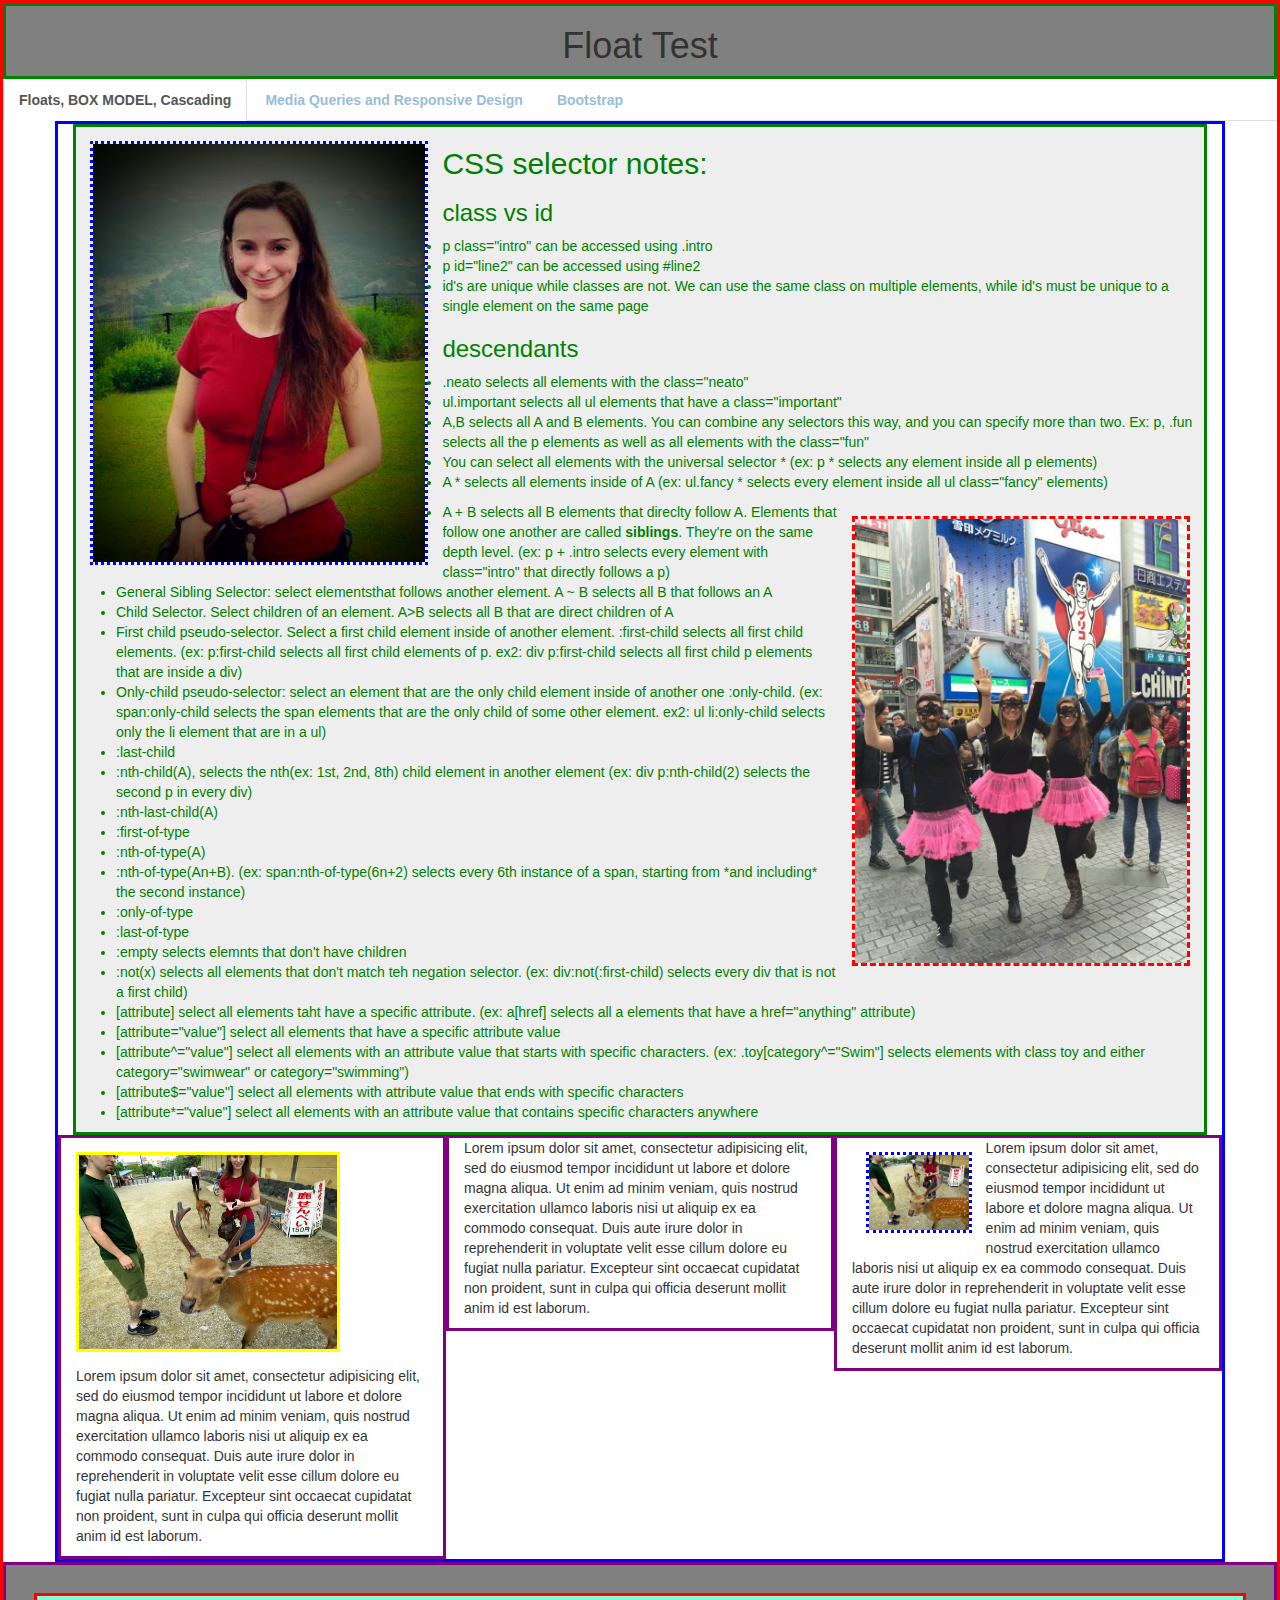
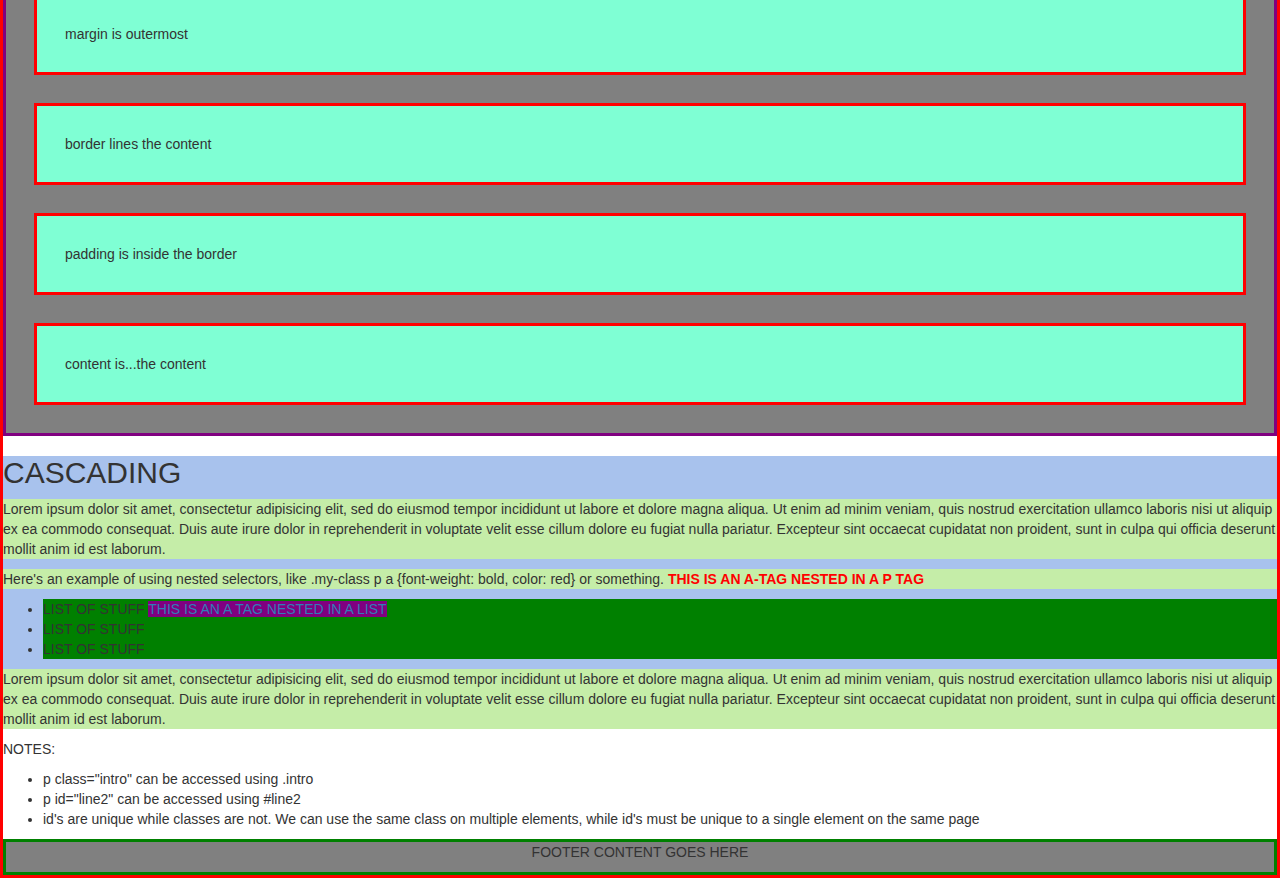
<file: Notes+Tests/CSS NOTES/index.html>
<!DOCTYPE html>
<html>
  <head>
    <meta charset="utf-8">
    <title>CSS TEST</title>
    <link rel="stylesheet" href="css/bootstrap.css">
    <link rel="stylesheet" href="js/bootstrap.js">
    <link rel="stylesheet" href="css/styles.css">
  </head>
  <body>
    <div class="header">
      <h1>Float Test</h1>
    </div>

    <div class="my-menu">
      <ul class="nav nav-tabs">
        <li role="presentation" class="active"><a href="index.html">Floats, BOX MODEL, Cascading</a></li>
        <li class="my-unselected" role="presentation"><a href="my-media-queries.html">Media Queries and Responsive Design</a></li>
        <li class="my-unselected" role="presentation"><a href="my-bootstrap.html">Bootstrap</a></li>
      </ul>
    </div>

    <div class="container">
      <div class="index-main">
        <div class="clearfix">
          <img class="index-my-float-left" src="img/profile-pic.jpg" alt="test-pic">
          <h2>CSS selector notes:</h2>
          <h3>class vs id</h3>
          <ul>
            <li> p class="intro" can be accessed using .intro </li>
            <li> p id="line2" can be accessed using #line2 </li>
            <li>id's are unique while classes are not. We can use the same class on multiple elements, while id's must be unique to a single element on the same page</li>
          </ul>
          <h3>descendants</h3>
          <ul>
            <li>.neato selects all elements with the class="neato"</li>
            <li>ul.important selects all ul elements that have a class="important"</li>
            <li>A,B selects all A and B elements. You can combine any selectors this way, and you can specify more than two. Ex: p, .fun selects all the p elements as well as all elements with the class="fun"</li>
            <li>You can select all elements with the universal selector * (ex: p * selects any element inside all p elements)</li>
            <li>A * selects all elements inside of A (ex: ul.fancy * selects every element inside all ul class="fancy" elements)</li>
          </ul>
          <img class="index-my-float-right" src="img/hunt-osaka.jpg" alt="scavenger hunt osaka">
          <ul>
            <li>A + B selects all B elements that direclty follow A. Elements that follow one another are called <strong>siblings</strong>. They're on the same depth level. (ex: p + .intro selects every element with class="intro" that directly follows a p)</li>
            <li>General Sibling Selector: select elementsthat follows another element. A ~ B selects all B that follows an A</li>
            <li>Child Selector. Select children of an element. A>B selects all B that are direct children of A</li>
            <li>First child pseudo-selector. Select a first child element inside of another element. :first-child selects all first child elements. (ex: p:first-child selects all first child elements of p. ex2: div p:first-child selects all first child p elements that are inside a div)</li>
            <li>Only-child pseudo-selector: select an element that are the only child element inside of another one :only-child. (ex: span:only-child selects the span elements that are the only child of some other element. ex2: ul li:only-child selects only the li element that are in a ul)</li>
            <li>:last-child</li>
            <li>:nth-child(A), selects the nth(ex: 1st, 2nd, 8th) child element in another element (ex: div p:nth-child(2) selects the second p in every div)</li>
            <li>:nth-last-child(A)</li>
            <li>:first-of-type</li>
            <li>:nth-of-type(A)</li>
            <li>:nth-of-type(An+B). (ex: span:nth-of-type(6n+2) selects every 6th instance of a span, starting from *and including* the second instance)</li>
            <li>:only-of-type</li>
            <li>:last-of-type</li>
            <li>:empty selects elemnts that don't have children</li>
            <li>:not(x) selects all elements that don't match teh negation selector. (ex: div:not(:first-child) selects every div that is not a first child)</li>
            <li>[attribute] select all elements taht have a specific attribute. (ex: a[href] selects all a elements that have a href="anything" attribute)</li>
            <li>[attribute="value"] select all elements that have a specific attribute value</li>
            <li>[attribute^="value"] select all elements with an attribute value that starts with specific characters. (ex: .toy[category^="Swim"] selects elements with class toy and either category="swimwear" or category="swimming")</li>
            <li>[attribute$="value"] select all elements with attribute value that ends with specific characters</li>
            <li>[attribute*="value"] select all elements with an attribute value that contains specific characters anywhere</li>
          </ul>
        </div> <!--end of clearfix div-->
      </div> <!--end of index-main div-->

      <div class="clearfix">
        <div class="row">
          <div class="col-md-4">
            <!-- <div class="index-column-left"> -->
              <img class="index-my-float-left-large" src="img/nara-deer.jpg" alt="silly deer">
              <p>Lorem ipsum dolor sit amet, consectetur adipisicing elit, sed do eiusmod tempor incididunt ut labore et dolore magna aliqua. Ut enim ad minim veniam, quis nostrud exercitation ullamco laboris nisi ut aliquip ex ea commodo consequat. Duis aute irure dolor in reprehenderit in voluptate velit esse cillum dolore eu fugiat nulla pariatur. Excepteur sint occaecat cupidatat non proident, sunt in culpa qui officia deserunt mollit anim id est laborum.</p>
            </div>
            <div class="col-md-4">
            <!-- <div class="index-column-left"> -->
              <p>Lorem ipsum dolor sit amet, consectetur adipisicing elit, sed do eiusmod tempor incididunt ut labore et dolore magna aliqua. Ut enim ad minim veniam, quis nostrud exercitation ullamco laboris nisi ut aliquip ex ea commodo consequat. Duis aute irure dolor in reprehenderit in voluptate velit esse cillum dolore eu fugiat nulla pariatur. Excepteur sint occaecat cupidatat non proident, sunt in culpa qui officia deserunt mollit anim id est laborum.</p>
            </div>
            <div class="col-md-4">
            <!-- <div class="index-column-left"> -->
              <p><img class="index-my-float-left" src="img/nara-deer.jpg" alt="silly deer">Lorem ipsum dolor sit amet, consectetur adipisicing elit, sed do eiusmod tempor incididunt ut labore et dolore magna aliqua. Ut enim ad minim veniam, quis nostrud exercitation ullamco laboris nisi ut aliquip ex ea commodo consequat. Duis aute irure dolor in reprehenderit in voluptate velit esse cillum dolore eu fugiat nulla pariatur. Excepteur sint occaecat cupidatat non proident, sunt in culpa qui officia deserunt mollit anim id est laborum.</p>
            </div>
          </div>
        </div>

      </div>

      <div class="my-box-model">
        <p>margin is outermost</p>
        <p>border lines the content</p>
        <p>padding is inside the border</p>
        <p>content is...the content</p>
      </div>

      <div class="my-cascade">
        <h2>CASCADING</h2>
        <p>Lorem ipsum dolor sit amet, consectetur adipisicing elit, sed do eiusmod tempor incididunt ut labore et dolore magna aliqua. Ut enim ad minim veniam, quis nostrud exercitation ullamco laboris nisi ut aliquip ex ea commodo consequat. Duis aute irure dolor in reprehenderit in voluptate velit esse cillum dolore eu fugiat nulla pariatur. Excepteur sint occaecat cupidatat non proident, sunt in culpa qui officia deserunt mollit anim id est laborum.</p>
        <p>Here's an example of using nested selectors, like .my-class p a {font-weight: bold, color: red} or something. <a href="#">THIS IS AN A-TAG NESTED IN A P TAG</a></p>
        <ul>
          <li>LIST OF STUFF <a href="#">THIS IS AN A TAG NESTED IN A LIST</a></li>
          <li>LIST OF STUFF</li>
          <li>LIST OF STUFF</li>
        </ul>
        <p>Lorem ipsum dolor sit amet, consectetur adipisicing elit, sed do eiusmod tempor incididunt ut labore et dolore magna aliqua. Ut enim ad minim veniam, quis nostrud exercitation ullamco laboris nisi ut aliquip ex ea commodo consequat. Duis aute irure dolor in reprehenderit in voluptate velit esse cillum dolore eu fugiat nulla pariatur. Excepteur sint occaecat cupidatat non proident, sunt in culpa qui officia deserunt mollit anim id est laborum.</p>
      </div>

      <p>NOTES:
        <ul>
        <li> p class="intro"  can be accessed using .intro </li>
        <li> p id="line2" can be accessed using #line2 </li>
        <li>id's are unique while classes are not. We can use the same class on multiple elements, while id's must be unique to a single element on the same page</li>
        </ul>
      </p>

    </div> <!--end of container div-->


    <div class="footer">
      <p>FOOTER CONTENT GOES HERE</p>
    </div>

  </body>
</html>
</file>
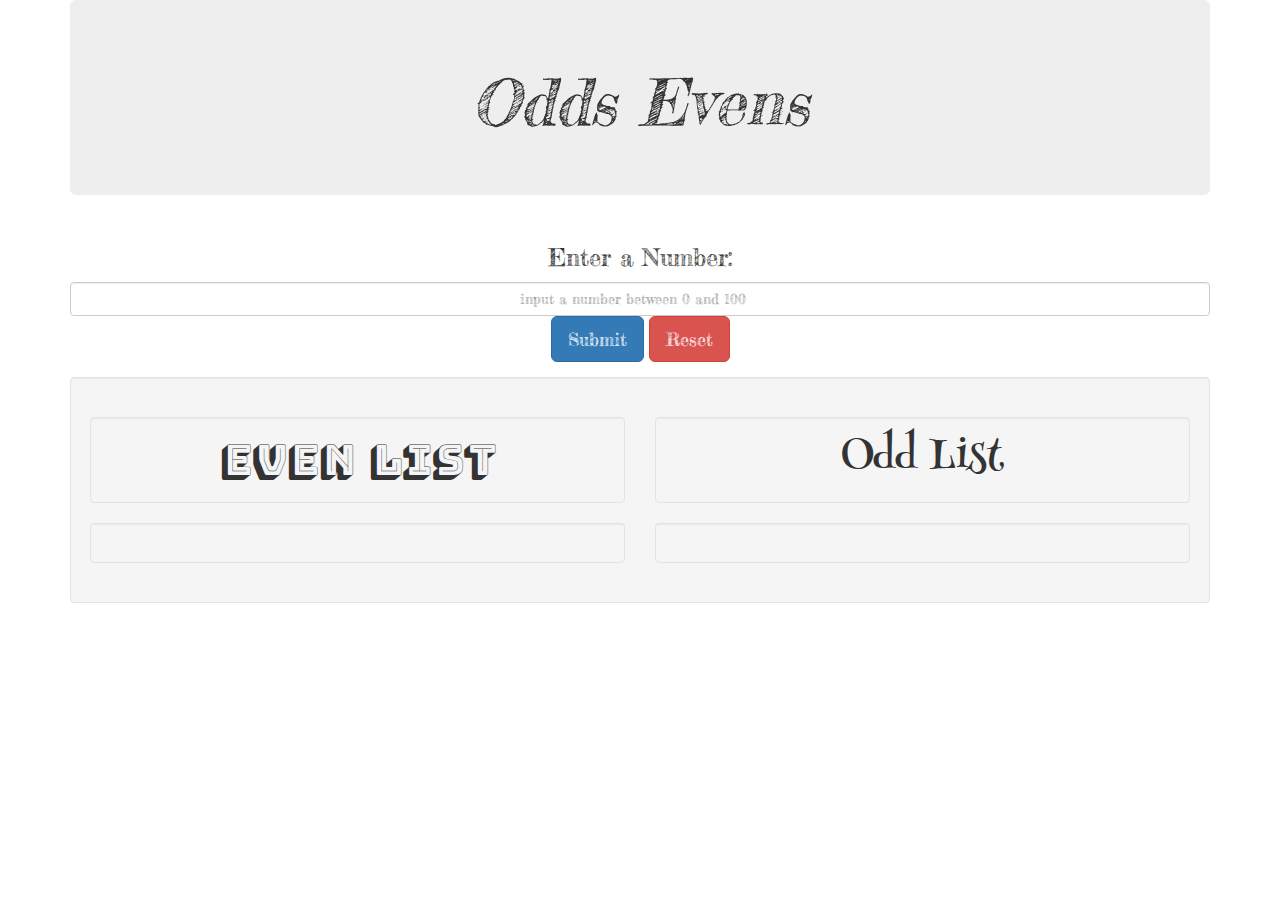
<file: Intro To Programming/Projects/oddsEvens/index.html>
<!DOCTYPE html>
<html>
  <head>
    <meta charset="utf-8">
    <link href="https://fonts.googleapis.com/css?family=Henny+Penny|Fredericka+the+Great|Bungee+Shade" rel="stylesheet">
    <link href="css/animate.css" rel="stylesheet" >
    <link href="css/bootstrap.min.css" rel="stylesheet" type="text/css">
    <link href="css/styles.css" rel="stylesheet" type="text/css">
    <script src="js/jquery-3.1.0.js"></script>
    <script src="js/bootstrap.min.js" charset="utf-8"></script>
    <script src="js/scripts.js"></script>
    <title>odds/evens</title>
  </head>
  <body>
    <div class="container">
      <div class="jumbotron">
        <h1>
          <em class="planet left">Odds</em>
          <em class="planet right">Evens</em>
        </h1>
      </div>
      <div class="section">
        <div class="row">
          <div class="col-xs-12 col-sm-12 col-md-12">
            <form>
              <h3>Enter a Number:</h3>
              <div class="form-group" id="input-form">
                <input class="form-control" id="input" type="number" style="text-align:center" placeholder="input a number between 0 and 100" max="100" min="0" requrired>
                <button class="btn btn-lg btn-primary" type="submit">Submit</button>
                <button id="reset" class="btn btn-lg btn-danger" type="reset" name="button">Reset</button>
              </div>
            </form>
          </div>
        </div>
      </div>
      <div class="section">
        <div class="results well">
          <div class="row">
            <div class="col-xs-6 col-sm-6 col-md-6">
              <h2 class="panel well" id="evensTitle">Even List</h2>
              <ul id="evensList" class="well">
              </ul>
            </div>
            <div class="col-xs-6 col-sm-6 col-md-6">
              <h2 class="panel well" id="oddsTitle">Odd List</h2>
              <ul id="oddsList" class="well">
              </ul>
            </div>
          </div>
        </div>
      </div>
    </div>
  </body>
</html>
</file>
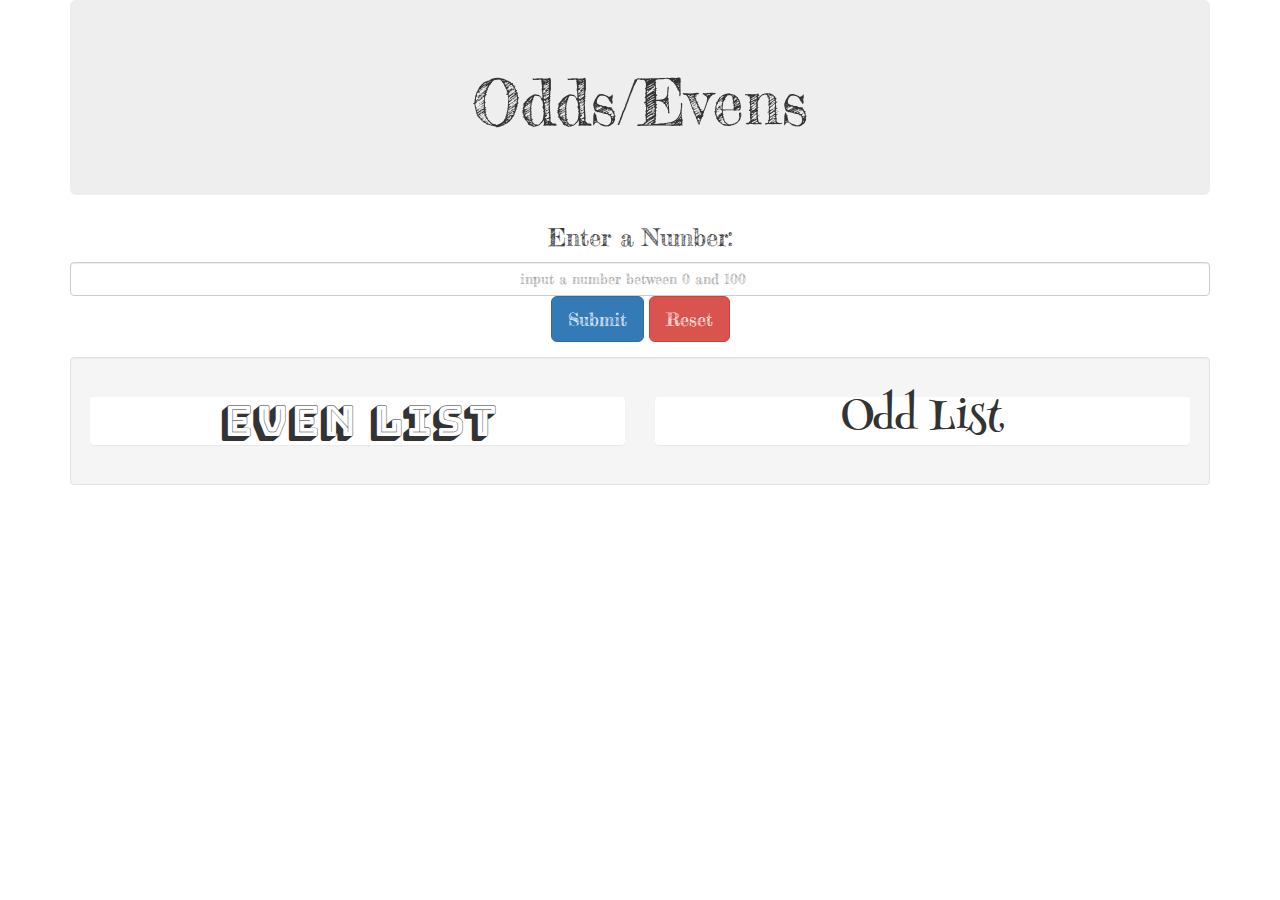
<file: Intro To Programming/Projects/oddsEvens2/index.html>
<!DOCTYPE html>
<html>
  <head>
    <meta charset="utf-8">
    <link href="https://fonts.googleapis.com/css?family=Henny+Penny|Fredericka+the+Great|Bungee+Shade" rel="stylesheet">
    <link href="css/animate.css" rel="stylesheet" >
    <link href="css/bootstrap.min.css" rel="stylesheet" type="text/css">
    <link href="css/styles.css" rel="stylesheet" type="text/css">
    <script src="js/jquery-3.1.0.js"></script>
    <script src="js/bootstrap.min.js" charset="utf-8"></script>
    <script src="js/scripts.js"></script>
    <title>odds/evens</title>
  </head>
  <body>
    <div class="container">
      <div class="jumbotron">
        <h1>Odds/Evens</h1>
      </div>
      <div class="section">

        <form>
          <h3>Enter a Number:</h3>
          <div class="form-group" id="input-form">
            <input class="form-control" id="input" type="number" style="text-align:center" placeholder="input a number between 0 and 100" max="100" min="0" requrired>
            <button class="btn btn-lg btn-primary" type="submit">Submit</button>
            <button id="reset" class="btn btn-lg btn-danger" type="reset" name="button">Reset</button>
          </div>
        </form>

        <div class="results well">
          <div class="row">
            <div class="col-xs-6 col-sm-6 col-md-6">
              <h2 class="panel" id="evensTitle">Even List</h2>
              <ul id="evensList">
              </ul>
            </div>
            <div class="col-xs-6 col-sm-6 col-md-6">
              <h2 class="panel" id="oddsTitle">Odd List</h2>
              <ul id="oddsList">
              </ul>
            </div>
          </div>
        </div>
      </div>

    </div>
  </body>
</html>
</file>
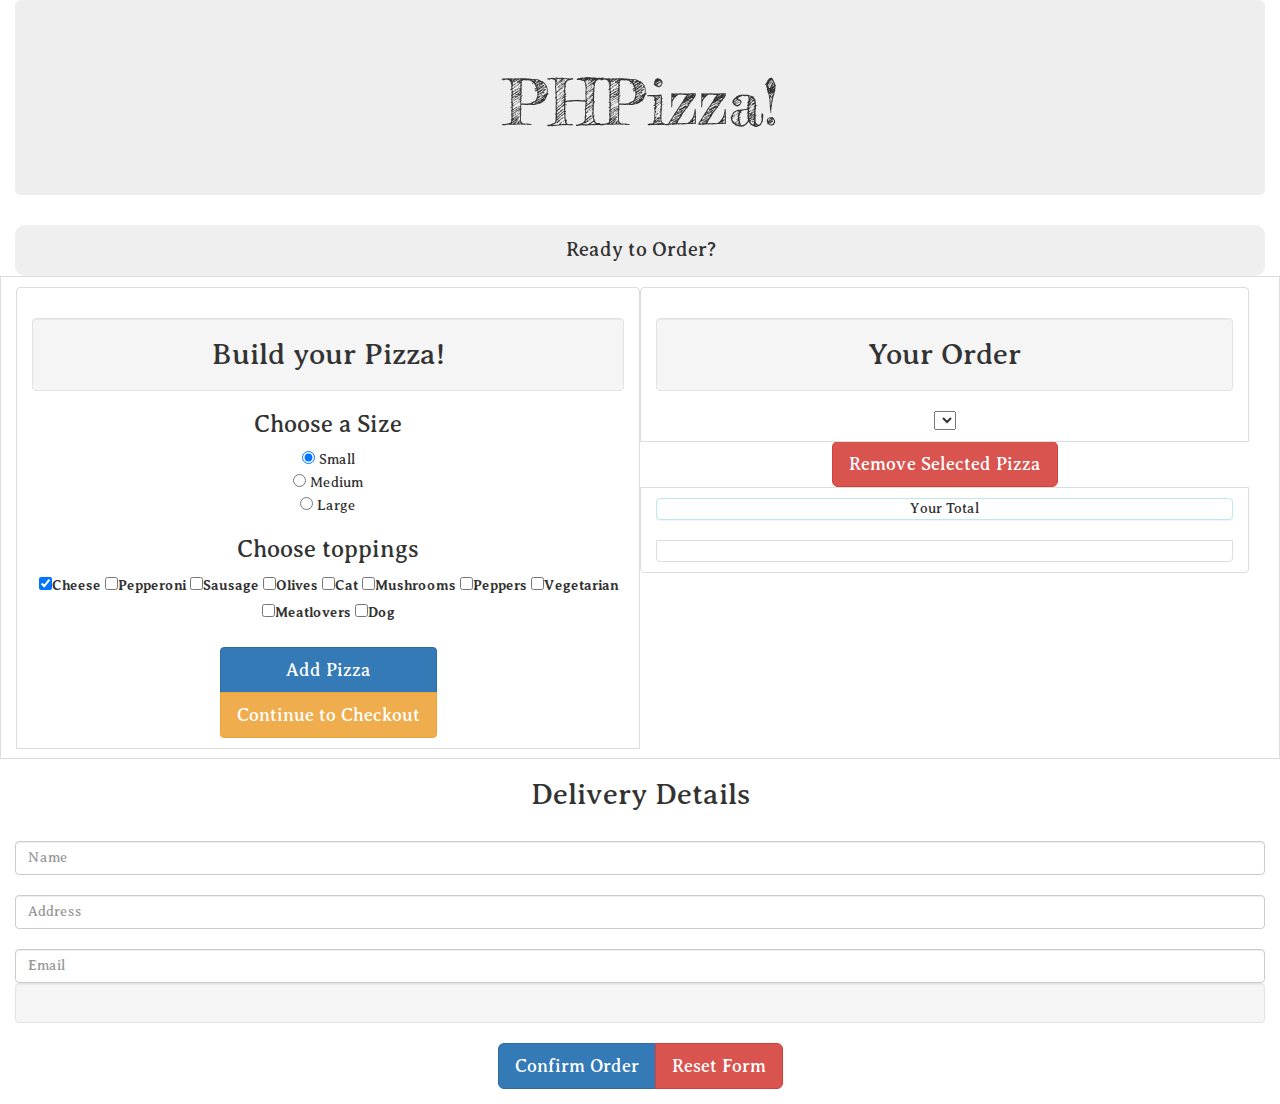
<file: Intro To Programming/Projects/PHPizza/index.html>
<!DOCTYPE html>
<html>
  <head>
    <meta charset="utf-8">
    <link href="https://fonts.googleapis.com/css?family=Shadows+Into+Light|Fredericka+the+Great|Averia+Serif+Libre" rel="stylesheet">
    <link href="css/animate.css" rel="stylesheet" >
    <link href="css/bootstrap.min.css" rel="stylesheet" type="text/css">
    <link rel="shortcut icon" href="img/pizza.ico">
    <link href="css/styles.css" rel="stylesheet" type="text/css">
    <script src="js/jquery-3.1.0.js"></script>
    <script src="js/bootstrap.min.js" charset="utf-8"></script>
    <script src="js/scripts.js"></script>
    <title>PHPizza</title>
  </head>
  <body>
    <div class="container-fluid">
      <div class="jumbotron">
        <h1>PHPizza!</h1>
      </div>
      <button type="button" name="button" class="btn btn-xl" id="readyToOrderButton">Ready to Order?</button>
      <div class="row list-group-item" id="pizzaDetailsDiv">
        <div class="col-xs-6 list-group-item">
          <div class="list-group" id="radioDiv">
            <h2 class="well">Build your Pizza!</h2>
            <h3>Choose a Size</h3>
            <input form="form1" type="radio" name="pizzaSize" value="Small" checked> Small<br>
            <input form="form1" type="radio" name="pizzaSize" value="Medium"> Medium<br>
            <input form="form1" type="radio" name="pizzaSize" value="Large"> Large
          </div>
          <div class="list-group" id="checkboxesDiv">
            <h3>Choose toppings</h3>
            <label>
              <input form="form1" value=" Cheese " type="checkbox" name="pizzaToppings[]" checked>Cheese
            </label>
            <label>
              <input form="form1" value=" Pepperoni " type="checkbox" name="pizzaToppings[]">Pepperoni
            </label>
            <label>
              <input form="form1" value=" Sausage " type="checkbox" name="pizzaToppings[]">Sausage
            </label>
            <label>
              <input form="form1" value=" Olives " type="checkbox" name="pizzaToppings[]">Olives
            </label>
            <label>
              <input form="form1" value=" Cat " type="checkbox" name="pizzaToppings[]">Cat
            </label>
            <label>
              <input form="form1" value=" Mushrooms " type="checkbox" name="pizzaToppings[]">Mushrooms
            </label>
            <label>
              <input form="form1" value=" Peppers " type="checkbox" name="pizzaToppings[]">Peppers
            </label>
            <label>
              <input form="form1" value=" Vegetarian " type="checkbox" name="pizzaToppings[]">Vegetarian
            </label>
            <label>
              <input form="form1" value=" MeatLovers " type="checkbox" name="pizzaToppings[]">Meatlovers
            </label>
            <label>
              <input form="form1" value=" Dog " type="checkbox" name="pizzaToppings[]">Dog
            </label>
          </div>
          <div class="btn-group-vertical">
            <button class="btn btn-lg btn-primary" type="button" id="addPizzaButton">Add Pizza</button>
            <button class="btn btn-lg btn-warning" type="button" id="continueToCheckoutButton">Continue to Checkout</button>
          </div>
        </div> <!-- NOTE: end col1 div -->

        <div class="col-xs-6 list-group" id="customerOrder">
          <div class="list-group-item">
            <form>
              <h2 class="well">Your Order</h2>
              <select class="pizzaList" id="pizzaList">
              </select>
            </form>
          </div>
          <button class="btn btn-lg btn-danger" id="removePizzaButton" type="button">Remove Selected Pizza</button>
          <div class="list-group-item">
            <header class="panel panel-info">Your Total</header>
            <div class="list-group-item" id="showTotal">
            </div>
          </div>
        </div><!-- NOTE: end col2 div -->
      </div><!-- NOTE: end row 1 div -->
      <div class="row">
        <div class="col-xs-12">
          <form id="form1" action="deliveryReceipt.php" method="post">
            <h2>Delivery Details</h2>
            <div class="form-group">
              <div class="form-group-item">
                <label for="customerName"></label>
                <input class="form-control" id="customerName" name="customerName" type="text" placeholder="Name" required>
              </div>
              <div class="form-group-item">
                <label for="customerAddress"></label>
                <input class="form-control" id="customerAddress" name="customerAddress" type="text" placeholder="Address" required>
              </div>
              <div class="form-group-item">
                <label for="customerEmail"></label>
                <input class="form-control" id="customerEmail" name="customerEmail" type="text" placeholder="Email" required>
              </div>
              <div class="well" id="displayOrder" >
              </div>
              <div class="btn-group">
                <button class="btn btn-lg btn-primary" id="customerDetailsSubmitButton" type="submit">Confirm Order</button>
                <button class="btn btn-lg btn-danger" id="clearFormButton" type="reset" name="button" onClick="window.location.reload()" value="Refresh Page">Reset Form</button>

              </div>
            </div><!-- NOTE: end form group div -->
          </form><!-- NOTE: end form div -->
        </div><!-- NOTE: end col 1 div -->
      </div><!-- NOTE: end row1 div -->
    <!-- http://www.w3schools.com/jsref/met_select_remove.asp -->
    </div><!-- NOTE: end container div -->
  </body>
</html>
</file>
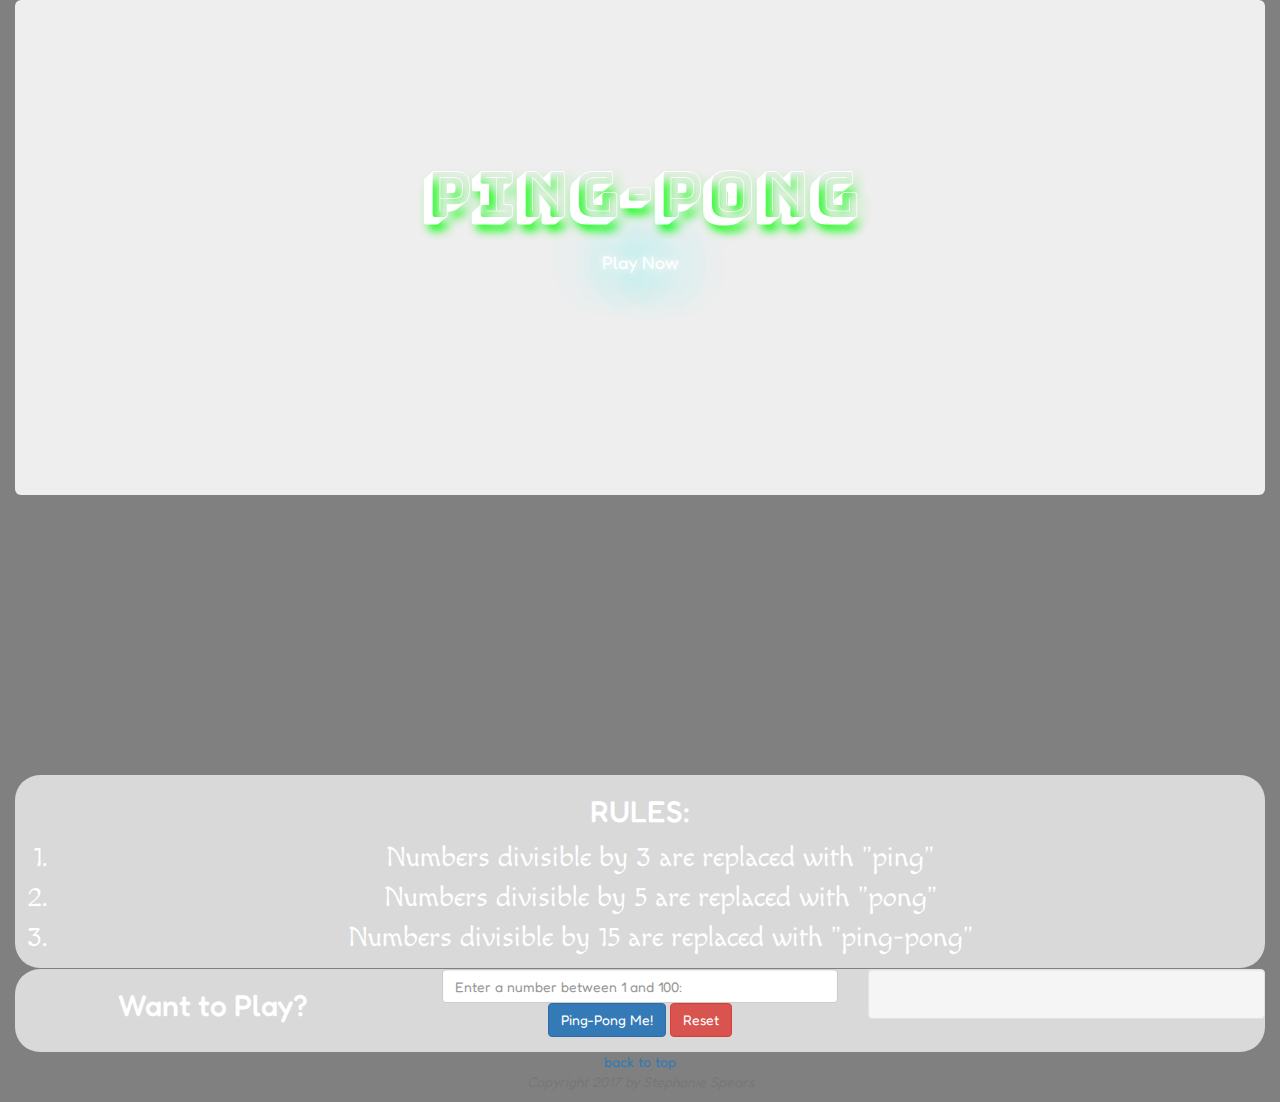
<file: Intro To Programming/Projects/PingPong/index.html>
<!DOCTYPE html>
<html>
  <head>
    <meta charset="utf-8">
    <link href="https://fonts.googleapis.com/css?family=Bungee+Shade|Fredoka+One|Macondo|Bungee+Outline&effect=fire-animation" rel="stylesheet">
    <link href="css/bootstrap.css" rel="stylesheet" type="text/css">
    <link href="css/myStyles.css" rel="stylesheet" type="text/css">
    <script src="js/jQuery.js"></script>
    <script src="js/myScripts.js"></script>
    <title>Ping-Pong</title>
  </head>
  <body>
    <div class="container-fluid">
      <div class="jumbotron" id="topDiv">
        <h1>Ping-Pong</h1>
        <button id="playButton" class="btn btn-lg" type="button">Play Now</button>
      </div>
      <div class="section" id="rulesSection">
        <div class="row">
          <div class="col-sm-12">
            <h2>RULES:</h2>
            <ol>
              <li>Numbers divisible by 3 are replaced with "ping"</li>
              <li>Numbers divisible by 5 are replaced with "pong"</li>
              <li>Numbers divisible by 15 are replaced with "ping-pong"</li>
            </ol>
          </div>
        </div>
      </div>
      <div class="row">
        <div class="col-sm-3">
          <h2 class="displayWords"><em>Oh!</em></h2>
        </div>
        <div class="col-sm-6">
          <img class="img-responsive" id="pong1Img" src="img/pong1.jpg">
          <img class="img-responsive" id="pong2Img" src="img/pong2.jpg">
          <img class="img-responsive" id="pong3Img" src="img/pong3.jpg">
          <img class="img-responsive" id="pong4Img" src="img/pong4.jpg">
          <img class="img-responsive" id="tableTennis" src="img/tableTennis.jpg">
        </div>
        <div class="col-sm-3">
          <h2 class="displayWords"><em>Grr!</em></h2>
        </div>
      </div>
      <div class="section" id="listSection">
        <div class="row">
          <div class="col-sm-4">
            <h2>Want to Play?</h2>
          </div>
          <div class="col-sm-4">
            <form>
              <div class="form-group">
                <input class="form-control" id="userInput" type="number" min="1" max="100" placeholder="Enter a number between 1 and 100: " required>
                <button class="btn btn-primary" type="submit" name="button" id="submitButton">Ping-Pong Me!</button>
                <button class="btn btn-danger" id="resetButton" type="reset" name="button">Reset</button>
              </div> <!-- end form-group div-->
            </form> <!-- end form div -->
          </div>
          <div class="col-sm-4">
            <div class="results well" id="resultsPanel">
              <ul id="outputList">
              </ul>
            </div> <!-- end results well div -->
          </div>
        </div>
      </div><!--end section div -->
      <footer class="footer">
        <div id="backDiv">
          <a href="#topDiv">back to top</a>
        </div>
        <p class="text-muted"><em>Copyright 2017 by Stephanie Spears</em></p>
      </footer> <!--end footer-->
    </div><!--end container div-->
  </body>
</html>
</file>
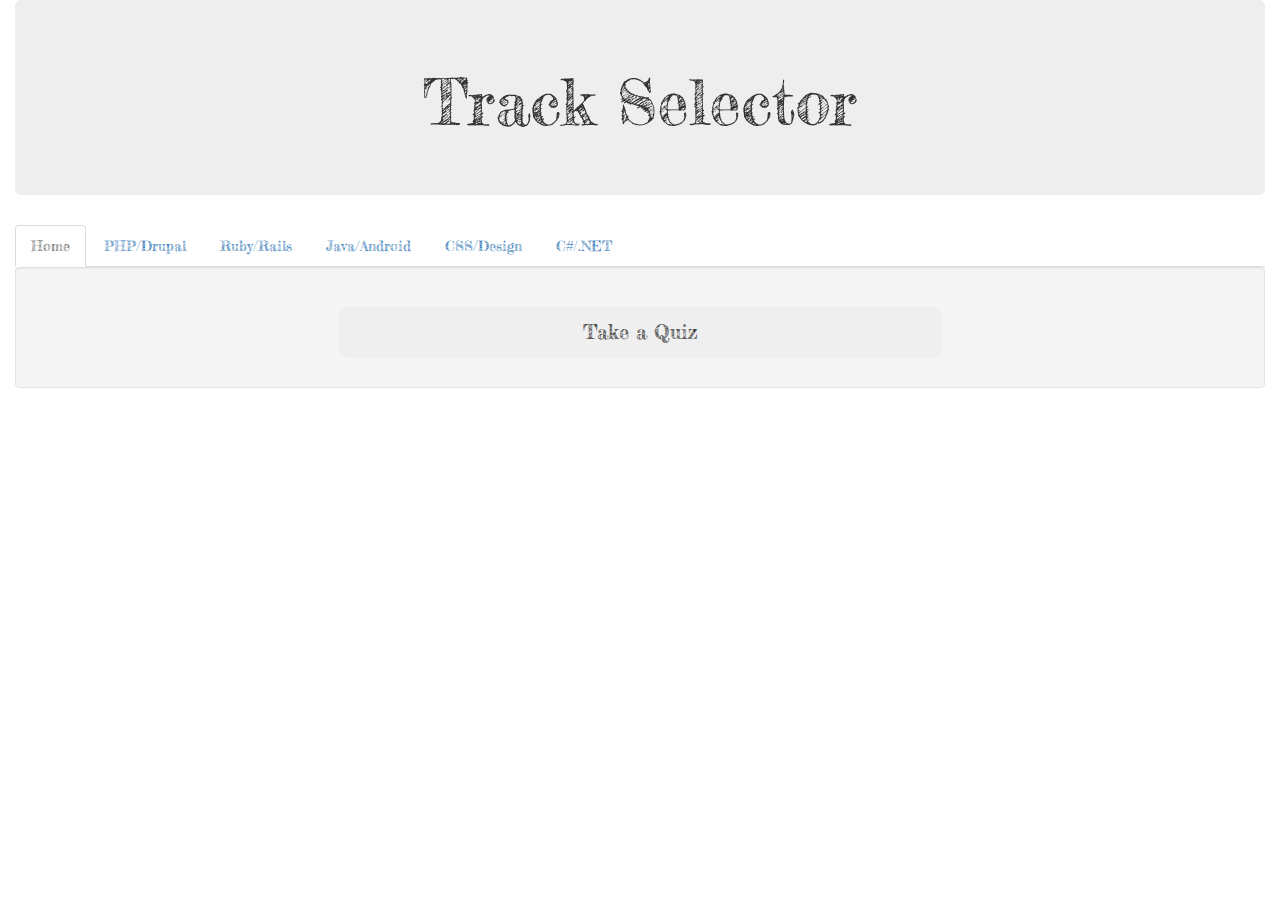
<file: Intro To Programming/Projects/Track Selector/index.html>
<!DOCTYPE html>
<html>
  <head>
    <meta charset="utf-8">
    <link href="https://fonts.googleapis.com/css?family=Henny+Penny|Fredericka+the+Great|Bungee+Shade" rel="stylesheet">
    <link href="css/animate.css" rel="stylesheet" >
    <link href="css/bootstrap.min.css" rel="stylesheet" type="text/css">
    <link href="css/styles.css" rel="stylesheet" type="text/css">
    <script src="js/jquery-3.1.0.js"></script>
    <script src="js/bootstrap.min.js" charset="utf-8"></script>
    <script src="js/scripts.js"></script>
    <title>Address Book</title>
  </head>
  <body>
    <div class="container-fluid">
      <div class="jumbotron">
        <h1>Track Selector</h1>
      </div>
      <div class="tracksTabs">

        <!-- Nav tabs -->
        <ul class="nav nav-tabs" role="tablist">
          <li role="presentation" class="active"><a href="#home" aria-controls="home" role="tab" data-toggle="tab">Home</a></li>
          <li role="presentation"><a href="#PHP" aria-controls="PHP" role="tab" data-toggle="tab">PHP/Drupal</a></li>
          <li role="presentation"><a href="#RUBY" aria-controls="RUBY" role="tab" data-toggle="tab">Ruby/Rails</a></li>
          <li role="presentation"><a href="#JAVA" aria-controls="JAVA" role="tab" data-toggle="tab">Java/Android</a></li>
          <li role="presentation"><a href="#CSS" aria-controls="CSS" role="tab" data-toggle="tab">CSS/Design</a></li>
          <li role="presentation"><a href="#CSHARP" aria-controls="CSHARP" role="tab" data-toggle="tab">C#/.NET</a></li>
        </ul>

        <!-- Tab panes -->
        <div class="tab-content">
          <div role="tabpanel" class="tab-pane active" id="home"><div class="section well"><h1><button class="btn btn-xl" id="quizButton">Take a Quiz</button></h1></div></div>
          <div role="tabpanel" class="tab-pane" id="PHP"><div class="section well"><h1>PHP/Drupal</h1></div></div>
          <div role="tabpanel" class="tab-pane" id="RUBY"><div class="section well"><h1>Ruby/Rails</h1></div></div>
          <div role="tabpanel" class="tab-pane" id="JAVA"><div class="section well"><h1>Java/Android</h1></div></div>
          <div role="tabpanel" class="tab-pane" id="CSS"><div class="section well"><h1>CSS/Design</h1></div></div>
          <div role="tabpanel" class="tab-pane" id="CSHARP"><div class="section well"><h1>C#/.NET</h1></div></div>
        </div>
      </div> <!-- NOTE: end tracksTab div -->




      <div class="section well" id="showForm">
        <div class="row">
          <div class="col-xs-12"> <!-- NOTE: starts out stacked in sm and xsm -->
            <form id="studentDetailsForm">
              <h2>Enter Student Information</h2>
              <div class="form-group">
                <input class="form-control" id="studentFirstName" type="text" placeholder="First Name" required>
                <label for="studentFirstName"></label>
              </div>
              <div class="form-group">
                <label for="studentLastName"></label>
                <input class="form-control" id="studentLastName" type="text" placeholder="Last Name" required>
              </div>
              <div class="form-group">
                <label for="studenetEmail"></label>
                <input class="form-control" id="studentEmail" type="text" placeholder="Email" required>
              </div>
              <div class="form-group">
                <div class="check-box">
                  <label>
                    <input type="checkbox">PHP/Drupal
                  </label>
                  <label>
                    <input type="checkbox">Ruby/Rails
                  </label>
                  <label>
                    <input type="checkbox">Java/Android
                  </label>
                  <label>
                    <input type="checkbox">CSS/Design
                  </label>
                  <label>
                    <input type="checkbox">C#/.NET
                  </label>
                </div><!-- NOTE: end check-box div -->
              </div><!-- NOTE: end form-group -->
              <div class="btn-group">
                <button class="btn btn-lg btn-primary" type="submit">Submit</button>
                <button class="btn btn-lg btn-danger" id="clearFormButton" type="reset" name="button">Reset</button>
              </div>
            </form>
          </div><!-- NOTE: end col 1 div -->
        </div><!-- NOTE: end row1 div -->
      </div><!-- NOTE: end section 1 div -->
    </div><!-- NOTE: end container div -->
  </body>
</html>



<!--



      <h2><p id="myFormButton"><strong>Take a Helper-Quiz!</strong></p></h2>
        <div class="myBlankForm">
          <div class="radio">
            <label><input type="radio" name="optradio">A) Would you like to work for an Enterprise-level company?</label>
          </div>
          <div class="radio">
            <label><input type="radio" name="optradio">B) Would you like to work with front-end?</label>
          </div>
          <div class="radio">
            <label><input type="radio" name="optradio">C) Would you prefer to work with content-heavy websites with very little user interaction?</label>
          </div>
          <div class="radio">
            <label><input type="radio" name="optradio">D) Would you prefer to write interactive web applications?</label>
          </div>
          <div class="radio">
            <label><input type="radio" name="optradio">E) Would you prefer to work with a high-demand language, like Java?</label>
          </div>

        -->
</file>
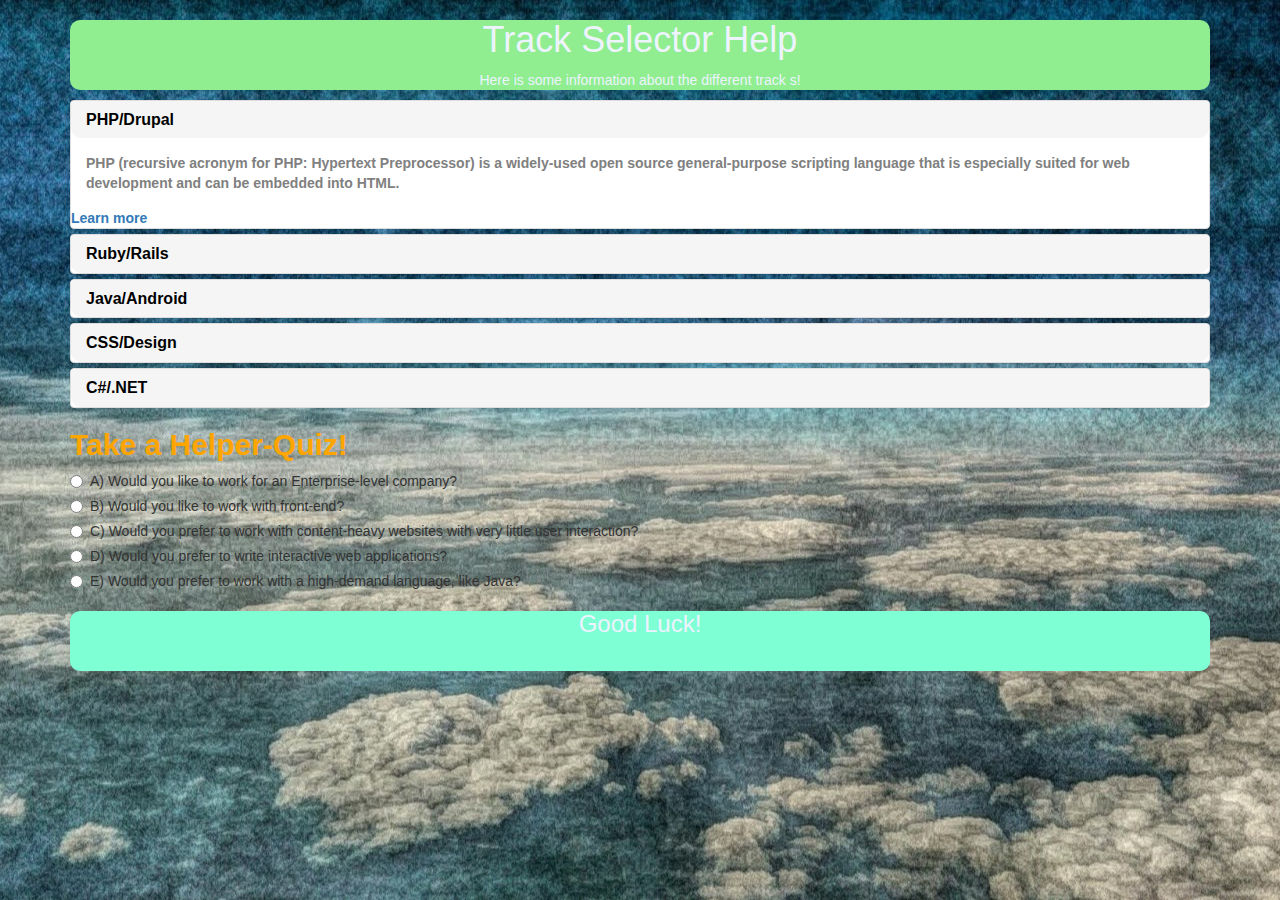
<file: Intro To Programming/Projects/trackSelector/index.html>
<!DOCTYPE html>
<html>
  <head>
    <meta charset="utf-8">
    <title>TRACK SELECTOR</title>

    <link href="css/bootstrap.css" type="text/css" rel="stylesheet">
    <link href="css/myStyles.css" type="text/css" rel="stylesheet">

  </head>
  <body>
    <div class="container">

      <header class="header">
        <h1>Track Selector Help</h1>
        <p>Here is some information about the different track s!</p>
      </header><!--end header div -->

      <div class="content">
        <div class="panel-group" id="accordion" role="tablist" aria-multiselectable="true">

          <div class="panel panel-default">
            <div class="panel-heading" role="tab" id="headingOne">
              <h4 class="panel-title">
                <a role="button" data-toggle="collapse" data-parent="#accordion" href="#collapseOne" aria-expanded="true" aria-controls="collapseOne" id="myTrackTitle1">
              </h4>
            </div>
            <div id="collapseOne" class="panel-collapse collapse in" role="tabpanel" aria-labelledby="headingOne">
              <div class="panel-body" id="myTrackDetails1">
              </div>
              <a id="myLink1"></a>
            </div>
          </div>

          <div class="panel panel-default">
            <div class="panel-heading" role="tab" id="headingTwo">
              <h4 class="panel-title">
                <a class="collapsed" role="button" data-toggle="collapse" data-parent="#accordion" href="#collapseTwo" aria-expanded="false" aria-controls="collapseTwo" id="myTrackTitle2">
                </a>
              </h4>
            </div>
            <div id="collapseTwo" class="panel-collapse collapse" role="tabpanel" aria-labelledby="headingTwo">
              <div class="panel-body" id="myTrackDetails2">
              </div>
              <a id="myLink2"></a>
            </div>
          </div>

          <div class="panel panel-default">
            <div class="panel-heading" role="tab" id="headingThree">
              <h4 class="panel-title">
                <a class="collapsed" role="button" data-toggle="collapse" data-parent="#accordion" href="#collapseThree" aria-expanded="false" aria-controls="collapseThree" id="myTrackTitle3">
                </a>
              </h4>
            </div>
            <div id="collapseThree" class="panel-collapse collapse" role="tabpanel" aria-labelledby="headingThree">
              <div class="panel-body" id="myTrackDetails3">
              </div>
              <a id="myLink3"></a>
            </div>
          </div>

          <div class="panel panel-default">
            <div class="panel-heading" role="tab" id="headingFour">
              <h4 class="panel-title">
                <a class="collapsed" role="button" data-toggle="collapse" data-parent="#accordion" href="#collapseFour" aria-expanded="false" aria-controls="collapseFour" id="myTrackTitle4">
                </a>
              </h4>
            </div>
            <div id="collapseFour" class="panel-collapse collapse" role="tabpanel" aria-labelledby="headingFour">
              <div class="panel-body" id="myTrackDetails4">
              </div>
              <a id="myLink4"></a>
            </div>
          </div>

          <div class="panel panel-default">
            <div class="panel-heading" role="tab" id="headingFive">
              <h4 class="panel-title">
                <a class="collapsed" role="button" data-toggle="collapse" data-parent="#accordion" href="#collapseFive" aria-expanded="false" aria-controls="collapseFive" id="myTrackTitle5">
                </a>
              </h4>
            </div>
            <div id="collapseFive" class="panel-collapse collapse" role="tabpanel" aria-labelledby="headingFive">
              <div class="panel-body" id="myTrackDetails5">
              </div>
              <a id="myLink5"></a>
            </div>
          </div>

        </div>




      <h2><p id="myFormButton"><strong>Take a Helper-Quiz!</strong></p></h2>
        <div class="myBlankForm">
          <div class="radio">
            <label><input type="radio" name="optradio">A) Would you like to work for an Enterprise-level company?</label>
          </div>
          <div class="radio">
            <label><input type="radio" name="optradio">B) Would you like to work with front-end?</label>
          </div>
          <div class="radio">
            <label><input type="radio" name="optradio">C) Would you prefer to work with content-heavy websites with very little user interaction?</label>
          </div>
          <div class="radio">
            <label><input type="radio" name="optradio">D) Would you prefer to write interactive web applications?</label>
          </div>
          <div class="radio">
            <label><input type="radio" name="optradio">E) Would you prefer to work with a high-demand language, like Java?</label>
          </div>


      </div><!-- end blankForm div -->
    </div> <!-- end content div -->
      <footer class="footer">
        <h3>Good Luck!</h3>
      </footer><!--end footer div -->
    </div><!-- end container div -->

    <script src="js/jQuery.js"></script>
    <script src="js/bootstrap.js"></script>
    <script src="js/myScripts.js"></script>
  </body>
</html>
</file>
<file: Notes+Tests/CSS NOTES/css/styles.css>
/*ALL PAGES STYLING*/
img {
  margin: 1em;
}

body {
  border: 3px solid red;
}

div.container{
  border: 3px solid blue;
  /*background-color: yellow;*/
}

div.my-menu {
  /*border: 3px solid gray;*/
  font-weight: bold;
}

.my-unselected {
  opacity: .5;
  filter: alpha(opactity=30);
}

div.header, div.footer {
  border: 3px solid green;
  background-color: grey;
  width: 100%;
  text-align: center;
  clear: both;
}

div.content{
  /*background-color: #4286f4*/
}

/*INDEX STYLING*/

div.my-box-model {
  border: 3px solid purple;
  background-color: grey;
}

div.my-box-model p{
  border: 3px solid red;
  margin: 2em;
  padding: 2em;
  background-color: aquamarine;
}

div.index-main {
  border: 3px solid green;
  color: green;
  background-color: #eee;
  min-height: 100%;
}

img.index-my-float-left {
  border: 3px dotted blue;
  float: left;
  width: 30%;
}

img.index-my-float-right {
  border: 3px dashed red;
  float: right;
  width: 30%;
}

/*div.index-column-left {
  border: 3px solid black;
  width: 300px;
  float: left;
}*/
div.col-md-4 {
  border: 3px solid purple;
}

img.index-my-float-left-large {
  border: 3px solid yellow;
  width: 75%;
  margin-left: 0em;
  margin-right: 1em;
  margin-bottom: 1em;
}


/*TESTING CASCADING*/
div.my-cascade {
  background-color: #a8c2ed;
}
div.my-cascade p {
  background-color: #c5eda8;
}
div.my-cascade p a {
  font-weight: bold;
  color: red;
}
div.my-cascade li {
background-color: green;
}
div.my-cascade li a {
  background-color: purple;
}


/*MEDIA QUERIES PAGE*/


/*BOOTSTRAP PAGE*/

/*MIN-WIDTH, CONTENTS ACTIVED WHEN THE SCREEN IS AT LEAST 768PX OR MORE WIDE*/
@media screen and (min-width: 768px) {
  .column {
    width: 30%;
    float: left;
    padding: 20px;
  }
}

/*MAX-WIDTH AND MIN-WIDTH--WILL ONLY ACTIVATE WHEN SCREEN IS AT LEAST 600PX AND LESS THAN 768PX*/
@media screen and (max-width: 768px) and (min-width: 600px) {
  body {
    background-color: gray;
    color: white;
  }
}

/*MAX-WIDTH WILL ONLY ACTIVATE WHEN SCREEN IS SMALLER THAN 480PX*/
@media screen and (max-width: 480px) {
  body {
    background-color: teal;
  }
}
</file>
<file: Intro To Programming/Projects/oddsEvens/css/styles.css>
* {
  list-style: none;
  text-align: center;
}

.section, .jumbotron {
  font-family: Fredericka the Great;
}

#evensTitle{
  font-family: Bungee Shade;
  font-size: 3em;
}

#oddsTitle{
  font-family: Henny Penny;
  font-size: 3em;
}

#evensList {
  font-family: Bungee Shade;
  font-size: 2em;
}

#oddsList {
  font-family: Henny Penny;
  font-size: 2em;
}

h1:hover,h2:hover,h3:hover{
  text-shadow: 0 0 10px rgba(255,255,255,1) , 0 0 20px rgba(255,255,255,1) , 0 0 30px rgba(255,255,255,1) , 0 0 40px #00ffff , 0 0 70px #00ffff , 0 0 80px #00ffff , 0 0 100px #00ffff ;
  -webkit-animation: shake 2s ease;
  animation: shake 2s ease;
  -webkit-animation-iteration-count: 2;
  animation-iteration-count: 2;
}



#evensList li:hover {
  -webkit-animation: bounceOutDown;
  animation: bounceOutDown;
}
#oddsList li:hover {
  -webkit-animation: bounce;
  animation: bounce;
}
</file>
<file: Intro To Programming/Projects/oddsEvens2/css/styles.css>
* {
  list-style: none;
  text-align: center;
  font-family: Fredericka the Great;
}

#evensTitle{
  font-family: Bungee Shade;
  font-size: 3em;
}

#oddsTitle{
  font-family: Henny Penny;
  font-size: 3em;
}

#evensList {

  font-family: Bungee Shade;
  font-size: 2em;
}

#oddsList {

  font-family: Henny Penny;
  font-size: 2em;
}

h1:hover,h2:hover,h3:hover{
  -webkit-animation: shake 2s ease;
  animation: shake 2s ease;
  -webkit-animation-iteration-count: 2;
  animation-iteration-count: 2;
}
</file>
<file: Intro To Programming/Projects/PHPizza/css/styles.css>
.jumbotron{
  font-family: Fredericka the Great;
  text-align: center;
}


body {
  list-style: none;
  font-family: Averia Serif Libre;
  text-align: center;
}

/*#pizzaDetailsDiv{
  display: none;
}*/

/*#showForm, #checkoutButton, #customerDetailsForm, #customerOrder{
  display: none;
}*/


.btn-xl{
  padding: 10px 20px;
  font-size: 20px;
  border-radius: 10px;
  width:100%;
}
</file>
<file: Intro To Programming/Projects/PingPong/css/myStyles.css>
body {
  font-family: 'Fredoka One', sans-serif;
  background-color: gray;
  color: #ffffff;
  text-align: center;
}

.jumbotron {
  padding-top: 10em;
  padding-bottom: 15em;
  font-family: 'Bungee Shade', sans-serif;
  text-shadow: 5px 6px 10px #00FF00;
  transition: all 2s ease-in-out;
}

.jumbotron:hover {
  font-family: 'Bungee Outline', sans-serif;
  text-shadow: 0 0 3px #FF0000, 0 0 5px #0000FF;
  transform: scale(2, 2);
}

#playButton {
  font-family: 'Fredoka One', sans-serif;
  text-shadow: 0 0 10px rgba(255,255,255,1) , 0 0 20px rgba(255,255,255,1) , 0 0 30px rgba(255,255,255,1) , 0 0 40px #00ffff , 0 0 70px #00ffff , 0 0 80px #00ffff , 0 0 100px #00ffff ;
  border-radius: 3em;
  opacity: 1;
}


img {
  display: block;
  margin: auto;
  max-width: 500px;
}

.section {
  background-color: rgba(255, 255, 255, 0.7);
  border-radius: 25px;
  /*clear: left;*/
}

#rulesSection {
  margin-top: 10em;
  font-family: 'Macondo', sans-serif;
  font-size: 2em;
}

#rulesSection h2 {
    font-family: 'Fredoka One', sans-serif;
}

#resultsPanel {
  color: black;
    text-shadow: 0 0 10px rgba(255,255,255,1) , 0 0 20px rgba(255,255,255,1) , 0 0 30px rgba(255,255,255,1) , 0 0 40px #00ffff , 0 0 70px #00ffff , 0 0 80px #00ffff , 0 0 100px #00ffff ;
}

#pong1Img, #pong2Img, #pong3Img, #pong4Img, #tableTennis, .displayWords{
  display: none;
  margin: auto;
}

















/** {
  box-sizing: border-box;
  border-radius: 10px;
}

* :hover {
  border-radius: 20px;
  border-style: double;
}

* :active {
  background: linear-gradient(320deg, red, yellow);
}

body {
  background-repeat: no-repeat;
  background-image: url("../img/background.jpg");
  background-position: center;
  background-size: cover;
}

.container {
  width: 100%;
  margin: 0em;
  padding: 0em;
  line-height: 150%;
}

div.header, div.footer {
  color: #edf3ff;
  padding: 0em;
  margin: 0em;
  clear: left;
  text-align: center;
}

footer {
  border: 3px solid #f5ffa0;
}
html {
  position: relative;
  min-height: 100%;
}
body {
  margin-bottom: 60px;
}
.footer {
  position: absolute;
  bottom: 0;
  width: 100%;
  height: 60px;
  background-color: #f5f5f5;
  text-align: center;
}*/

/*.rulesPingPong {
  color: white;
}*/

/*:required {
  color: purple;
  background: green;
  text-align: center;
}
:valid {
  background-color: blue;
  color: yellow;

}*/
</file>
<file: Intro To Programming/Projects/Track Selector/css/styles.css>
* {
  font-family: Fredericka the Great;
  text-align: center;
  list-style: none;
}

#showForm {
  display: none;
}


.btn-xl{
  padding: 10px 20px;
  font-size: 20px;
  border-radius: 10px;
  width:50%;
}


/** {
  list-style: none;
  text-align: center;
}

.section, .jumbotron {
  font-family: Fredericka the Great;
}

#listTitle1{
  font-family: Bungee Shade;
  font-size: 3em;
}

#listTitle2{
  font-family: Henny Penny;
  font-size: 3em;
}

#listBody1 {
  font-family: Bungee Shade;
  font-size: 2em;
}

#listBody2 {
  font-family: Henny Penny;
  font-size: 2em;
}

h1:hover,h2:hover,h3:hover{
  text-shadow: 0 0 10px rgba(255,255,255,1) , 0 0 20px rgba(255,255,255,1) , 0 0 30px rgba(255,255,255,1) , 0 0 40px #00ffff , 0 0 70px #00ffff , 0 0 80px #00ffff , 0 0 100px #00ffff ;
  -webkit-animation: shake 2s ease;
  animation: shake 2s ease;
  -webkit-animation-iteration-count: 2;
  animation-iteration-count: 2;
}



#li:hover {
  -webkit-animation: bounceOutDown;
  animation: bounceOutDown;


}
#li:hover {
  -webkit-animation: bounce;
  animation: bounce;
}*/
</file>
<file: Intro To Programming/Projects/trackSelector/css/myStyles.css>
* {
  box-sizing: border-box;
  border-radius: 10px;
}

* :hover {
  border-radius: 20px;
  border-style: double;
}

* :active {
  background: linear-gradient(180, yellow, red);
}

/* NOTE: for stickfooter--the following html, body, and container */
html {
  height: 100%;
}
body {
  min-height: 100%;
  display: flex;
  flex-direction: column;
  background-repeat: no-repeat;
  background-image: url("../img/cloudsPhoto.jpg");
  background-position: center;
}
.content {
  flex: 1; /*use this on the child we want to grow to eventually fill the space with content*/
}

header, footer {
  color: #edf3ff;
  clear: left;
  text-align: center;
  background-color: lightgreen;
}

.footer {
  width: 100%;
  clear:both;
  /* Set the fixed height of the footer here */
  height: 60px;
  background-color: aquamarine;
  text-align: center;
}

div.trackEntry {
  /* NOTE:  */
}

#myTrackTitle1,
#myTrackTitle2,
#myTrackTitle3,
#myTrackTitle4,
#myTrackTitle5 {
  color: black;
  font-weight: bold;

}
#myTrackDetails1,
#myTrackDetails2,
#myTrackDetails3,
#myTrackDetails4,
#myTrackDetails5 {
  color: grey;

}
#myLink1,
#myLink2,
#myLink3,
#myLink4,
#myLink5 {
  color: blue;
  font-weight: bold;
}

#myTitleButton{
  color: #4286f4;
  font-weight: bold;
}

#myTrackDetails {
  color: purple;
  font-weight: bold;
  display: none;
}

#myFormButton {
  color: orange;
}
#myFormButton :hover {
  color: orange;

}
div.myBlankForm {
  /* NOTE:  */
}



@media screen and (min-width: 768px) {
  .column {
    width: 30%;
    float: left;
    padding: 20px;
  }
}

@media screen and (max-width: 768px) and (min-width: 600px) {
  body {
    background-color: black;
    color: white;
  }
}

@media screen and (max-width: 480px) {
  body {
    background-color: teal;
  }
}
</file>
